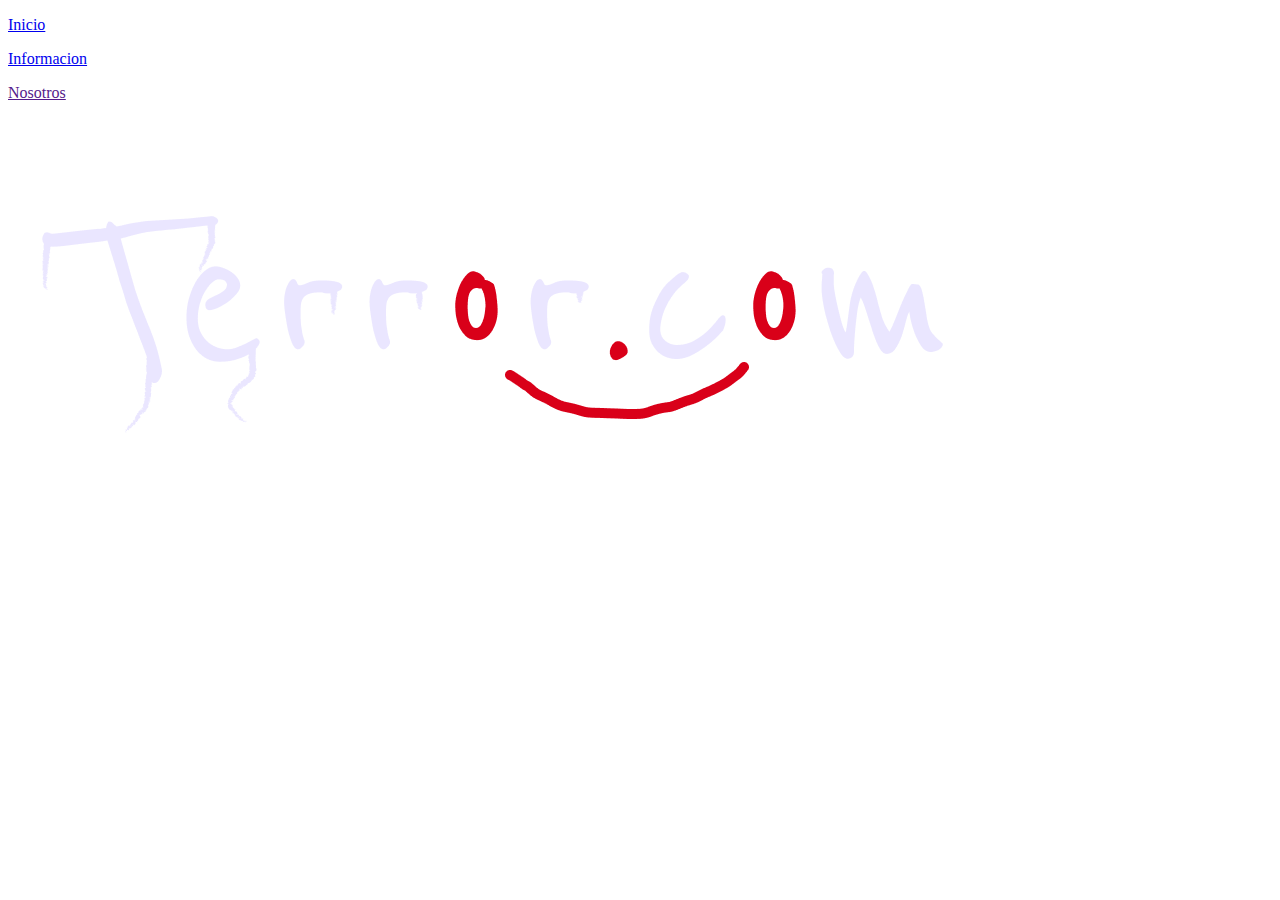
<file: pages/contenido.html>
<!DOCTYPE html>
<html lang="en">
<head>
    <meta charset="UTF-8">
    <meta name="viewport" content="width=device-width, initial-scale=1.0">
    <title>Document</title>
</head>
<body>
    <header>
        <nav class="cont_nav">
            <div class="cont_text_nav">
                    <li class="estilo"><p>
                    <a class="link" href="../index.html">Inicio</a>
                </p></li>
                <li class="estilo"><p>
                    <a class="link" href="../pages/dashboard.html">Informacion</a>
                </p></li>
                <li class="estilo"><p>
                    <a class="link" href="">Nosotros</a>
                </p></li>
            </div>
            <p><img class="logo" src="../img/logotipo (1).png" alt="Logo"></p>
        </nav>
    </header>

    <main>

    </main>
    <footer>
        
    </footer>
</body>
</html>
</file>
